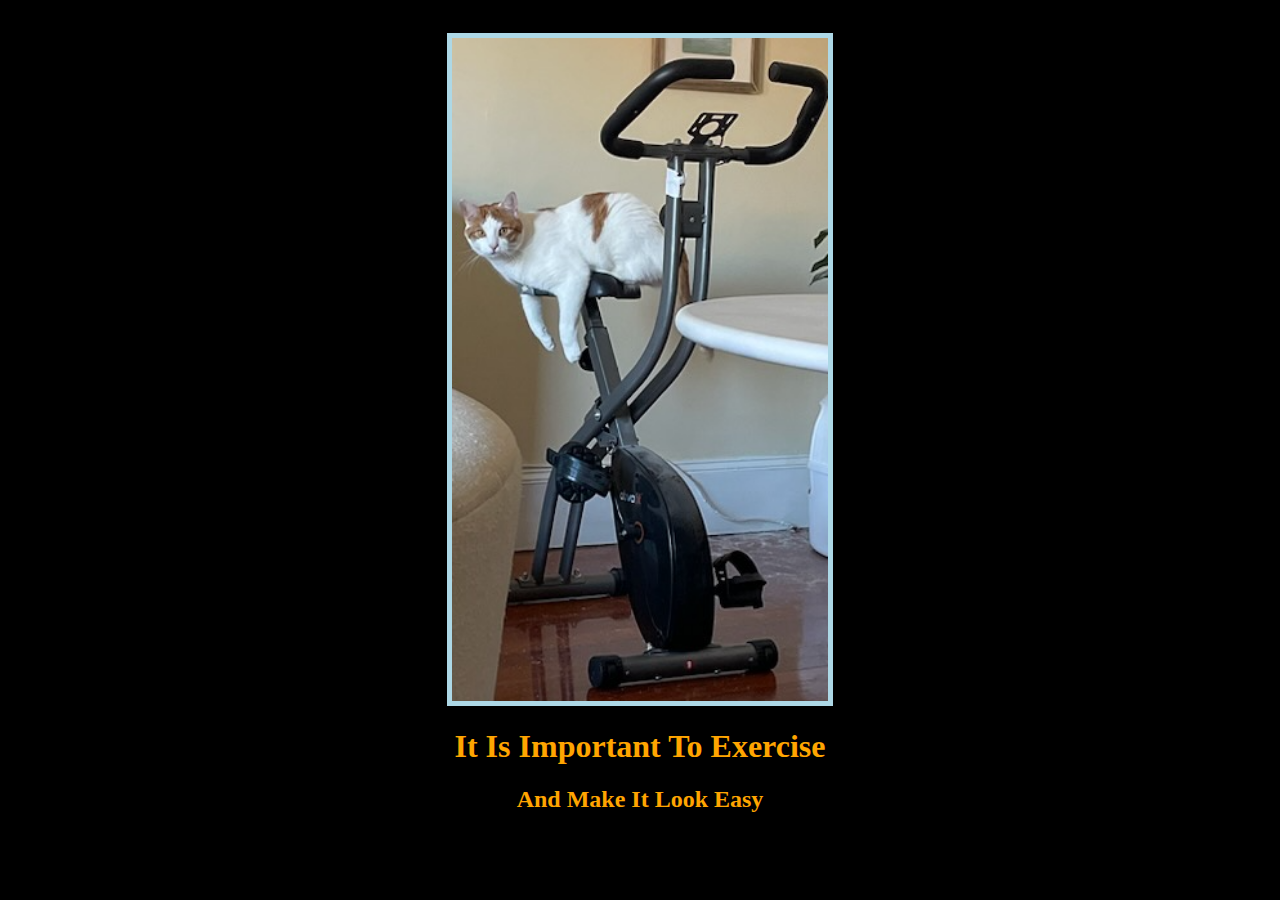
<file: index.html>
<html>
<head>
  <meta charset="UTF-8">
  <title>Motivation Meme</title>
  <link href="./style.css" rel="stylesheet">
</head>
<body>
  <img src="assets/images/Louie1.png" alt="Louie exercising">
  <h1>It Is Important To Exercise</h1>
  <h2>And Make It Look Easy</h2>
</body>

</html>
</file>
<file: style.css>
html {
    text-align: center;
    background-color: black;
}

img {
    height: 75%;
    margin-top: 2%;
    border: 5px solid lightblue;
}


h1, h2 {
    color: orange;
}
</file>
